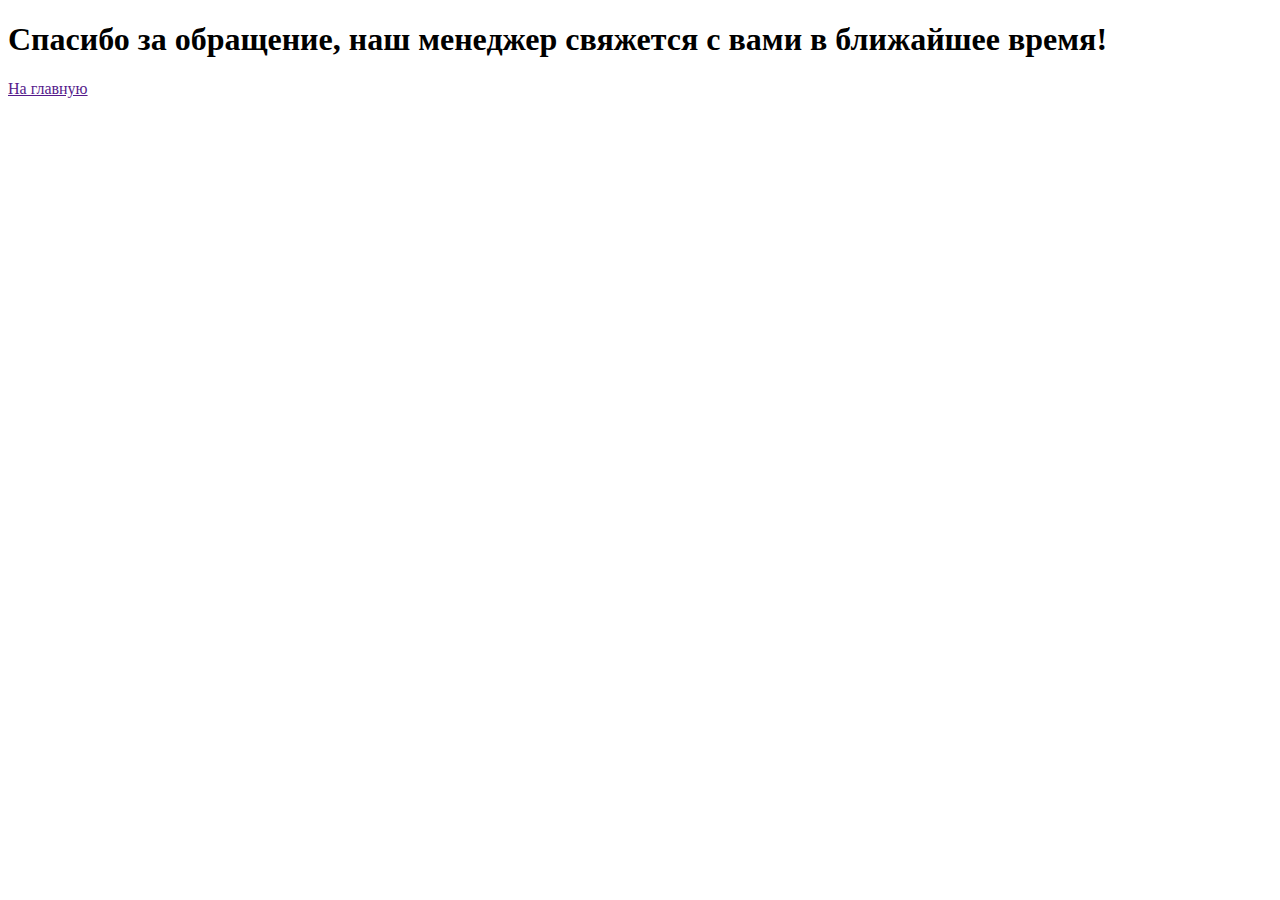
<file: evclidapp/templates/thanks.html>
<!DOCTYPE html>
<html lang="en">
<head>
    <meta charset="UTF-8">
    <meta http-equiv="X-UA-Compatible" content="IE=edge">
    <meta name="viewport" content="width=device-width, initial-scale=1.0">
    <title>Thanks</title>
</head>
<body>
    <h1>Спасибо за обращение, наш менеджер свяжется с вами в ближайшее время!</h1>
    <a href="">На главную</a>
</body>
</html>
</file>
